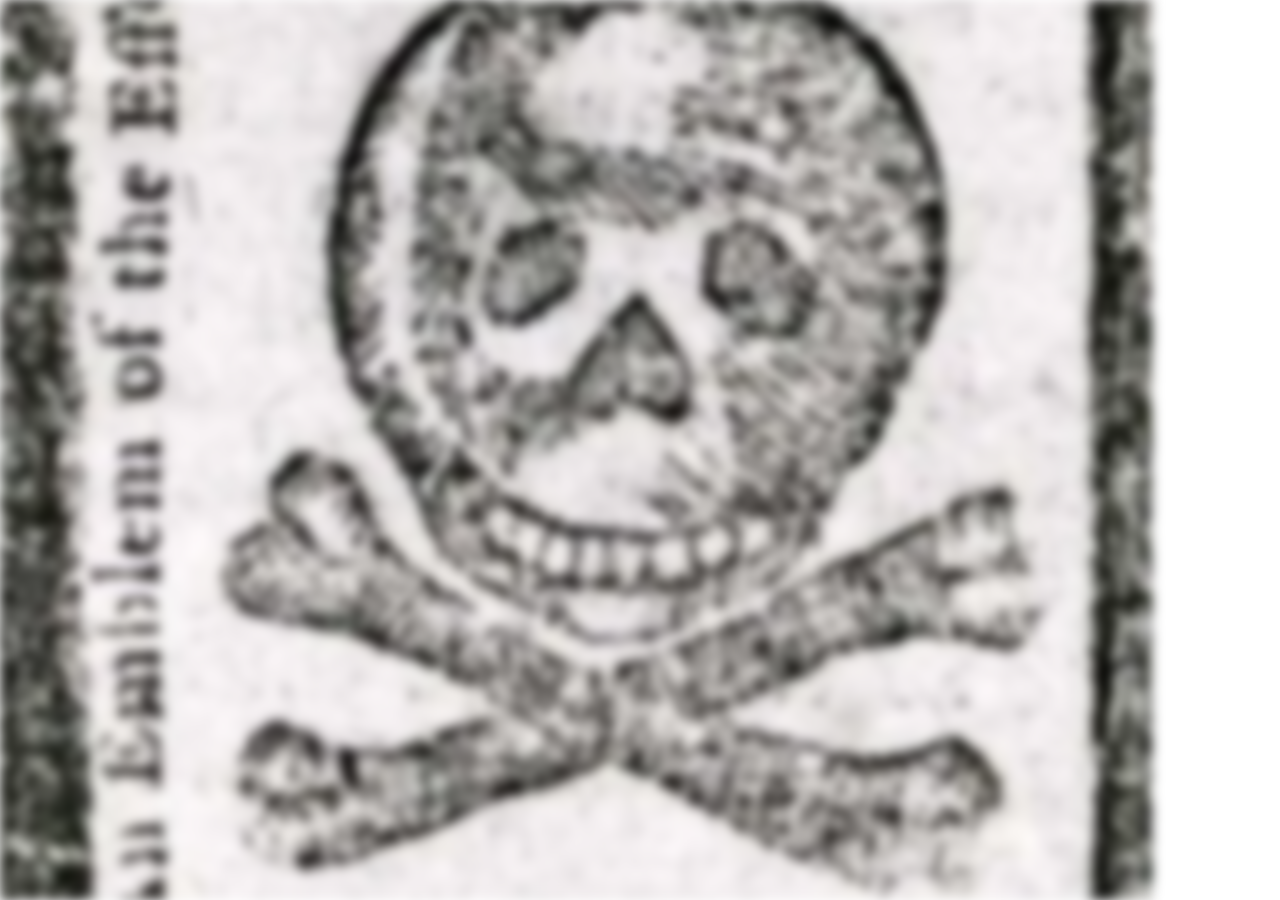
<file: index.html>
<!DOCTYPE html>
<html lang="en">
<head>
    <meta charset="UTF-8">
    <meta name="viewport" content="width=device-width, initial-scale=1.0">
    <title>Navigation Container with Blurred Background</title>
    <style>
        body {
            font-family: Arial, sans-serif;
            margin: 0;
            padding: 0;
            display: flex;
            align-items: center;
            justify-content: center;
            height: 100vh;
            overflow: hidden;
            position: relative;
        }
        .background-image {
            position: absolute;
            top: 0;
            left: 0;
            width: 90%;
            height: 100%;
            background: url('unnamed (1).png') no-repeat center center/cover;
            filter: blur(6px);
            z-index: -1;
        }
        .container {
            background-color: rgba(255, 255, 255, 0.8);
            border-radius: 10px;
            padding: 40px;
            box-shadow: 0 4px 8px rgba(0, 0, 0, 0.1);
            text-align: center;
            animation: fadeIn 1s ease-in-out forwards;
            opacity: 0;
            transform: translateY(30px);
        }
        @keyframes fadeIn {
            to {
                opacity: 1;
                transform: translateY(0);
            }
        }
        h2 {
            margin-bottom: 20px;
            color: #333;
        }
        .nav-button {
            display: block;
            margin: 15px auto;
            padding: 10px 20px;
            font-size: 18px;
            color: #ffffff;
            background-color: #007BFF;
            border: none;
            border-radius: 5px;
            cursor: pointer;
            text-decoration: none;
            transition: background-color 0.3s, transform 0.3s;
        }
        .nav-button:hover {
            background-color: #0056b3;
            transform: scale(1.05);
        }
    </style>
</head>
<body>

    <div class="background-image"></div>
    
    <div class="container">
        <h2>Where do you want to go?</h2>
        <a href="Stamp act.html" class="nav-button">Stamp Act</a>
        <a href="Taxation.html" class="nav-button">Taxtation</a>
        <a href="Prosecution.html" class="nav-button">Prosecution</a>
        <a href="Colonial.html" class="nav-button">Colonial</a>
        <a href="Que.html" class="nav-button">Questions</a>
    </div>

</body>
</html>
</file>
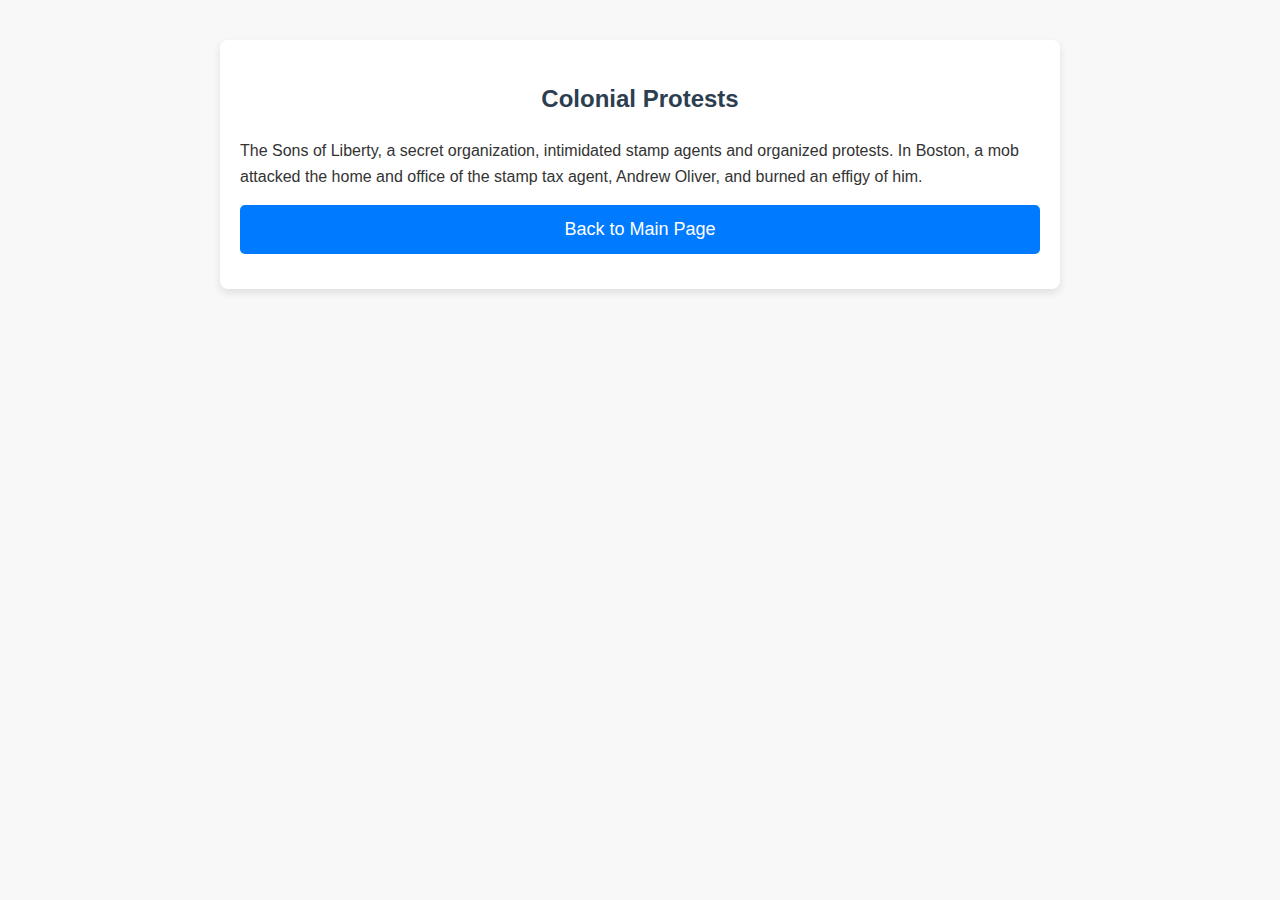
<file: Colonial.html>
<!DOCTYPE html>
<html lang="en">
<head>
    <meta charset="UTF-8">
    <meta name="viewport" content="width=device-width, initial-scale=1.0">
    <title>Colonial Protests - The Stamp Act of 1765</title>
    <link rel="stylesheet" href="styles.css">
</head>
<body>

    <section>
        <h2>Colonial Protests</h2>
        <p>The Sons of Liberty, a secret organization, intimidated stamp agents and organized protests. In Boston, a mob attacked the home and office of the stamp tax agent, Andrew Oliver, and burned an effigy of him.</p>
        <a href="index.html" class="nav-link">Back to Main Page</a>
    </section>

</body>
</html>
</file>
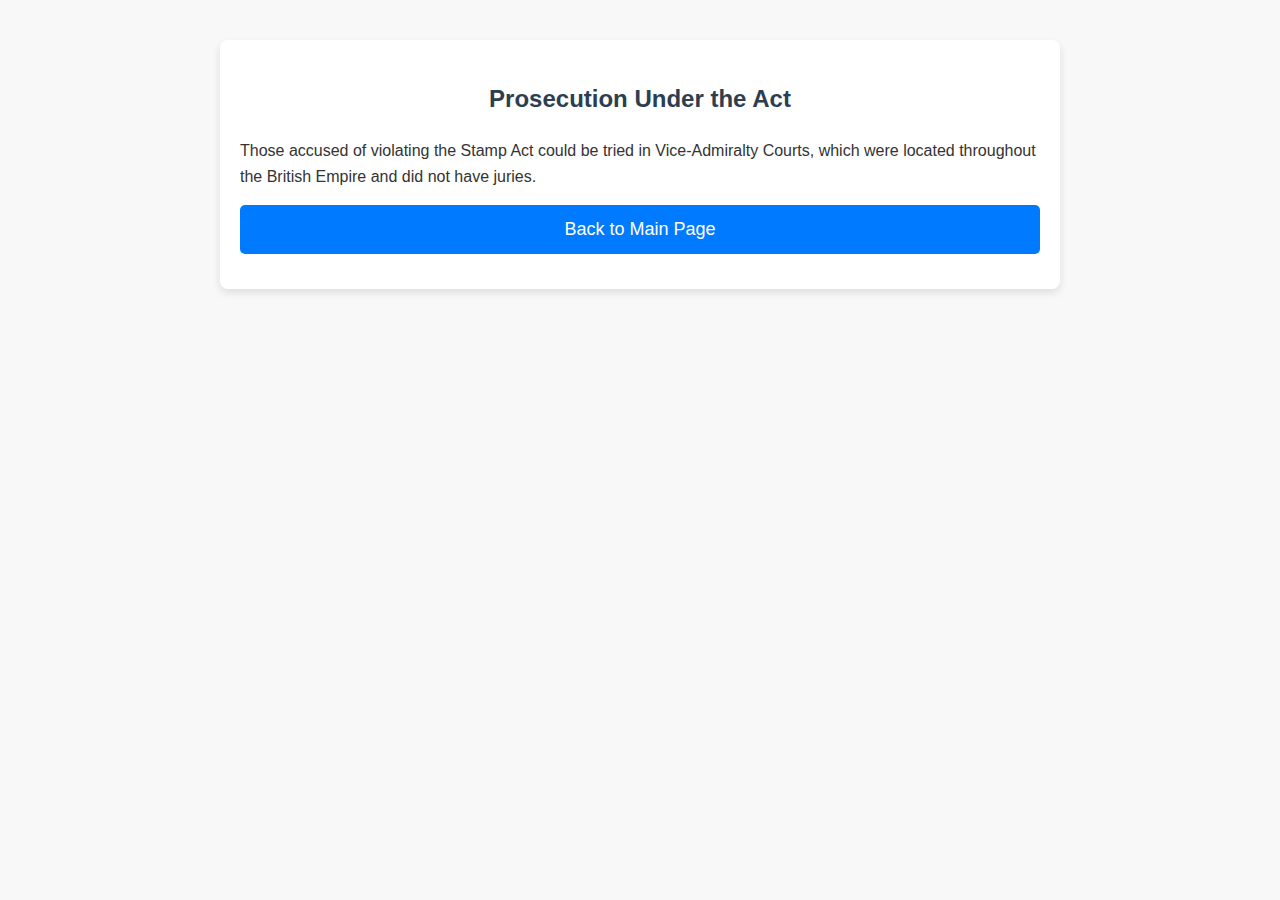
<file: Prosecution.html>
<!DOCTYPE html>
<html lang="en">
<head>
    <meta charset="UTF-8">
    <meta name="viewport" content="width=device-width, initial-scale=1.0">
    <title>Prosecution - The Stamp Act of 1765</title>
    <link rel="stylesheet" href="styles.css">
</head>
<body>

    <section>
        <h2>Prosecution Under the Act</h2>
        <p>Those accused of violating the Stamp Act could be tried in Vice-Admiralty Courts, which were located throughout the British Empire and did not have juries.</p>
        <a href="index.html" class="nav-link">Back to Main Page</a>
    </section>

</body>
</html>
</file>
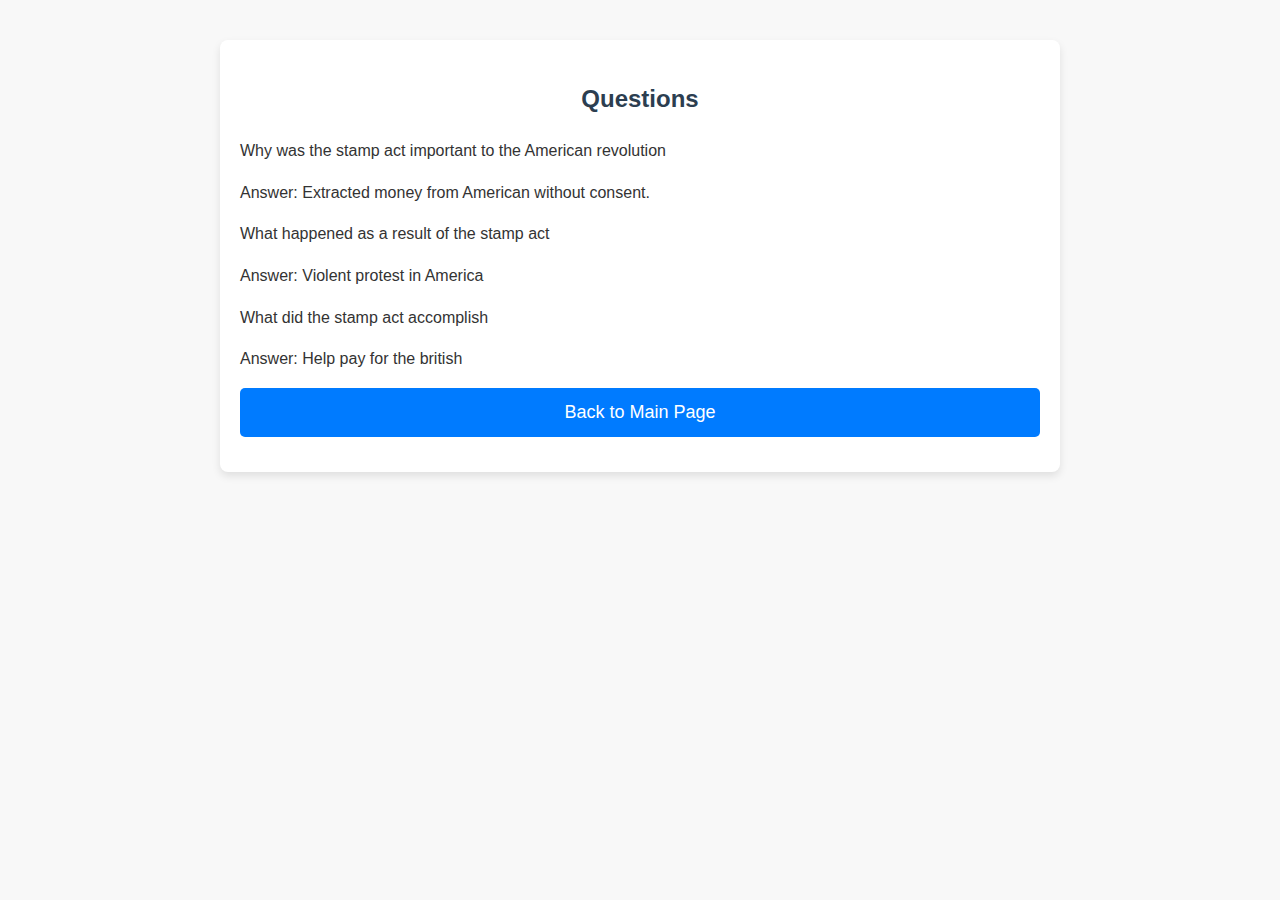
<file: Que.html>
<!DOCTYPE html>
<html lang="en">
<head>
    <meta charset="UTF-8">
    <meta name="viewport" content="width=device-width, initial-scale=1.0">
    <title>Questions</title>
    <link rel="stylesheet" href="styles.css">
</head>
<body>

    <section>
        <h2>Questions</h2>
        <p>Why was the stamp act important to the American revolution</p>
<p>Answer: Extracted money from American without consent.</p>
<p>What happened as a result of the stamp act</p>
<p>Answer: Violent protest in America</p>
      <p>What did the stamp act accomplish</p>
<p>Answer: Help pay for the british</p>

        <a href="index.html" class="nav-link">Back to Main Page</a>
    </section>

</body>
</html>
</file>
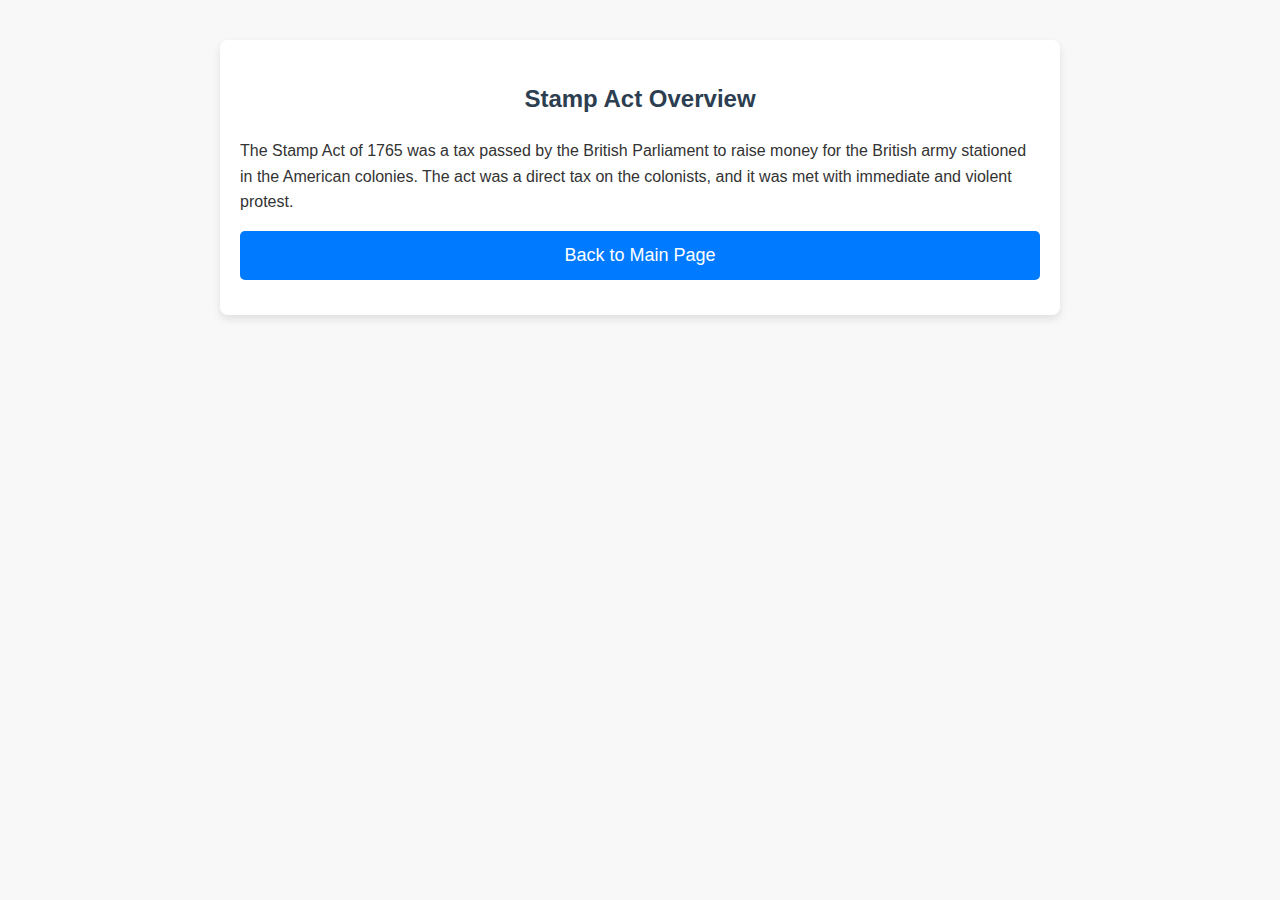
<file: Stamp act.html>
<!DOCTYPE html>
<html lang="en">
<head>
    <meta charset="UTF-8">
    <meta name="viewport" content="width=device-width, initial-scale=1.0">
    <title>Stamp Act Overview - The Stamp Act of 1765</title>
    <link rel="stylesheet" href="styles.css">
</head>
<body>

    <section>
        <h2>Stamp Act Overview</h2>
        <p>The Stamp Act of 1765 was a tax passed by the British Parliament to raise money for the British army stationed in the American colonies. The act was a direct tax on the colonists, and it was met with immediate and violent protest.</p>
        <a href="index.html" class="nav-link">Back to Main Page</a>
    </section>

</body>
</html>
</file>
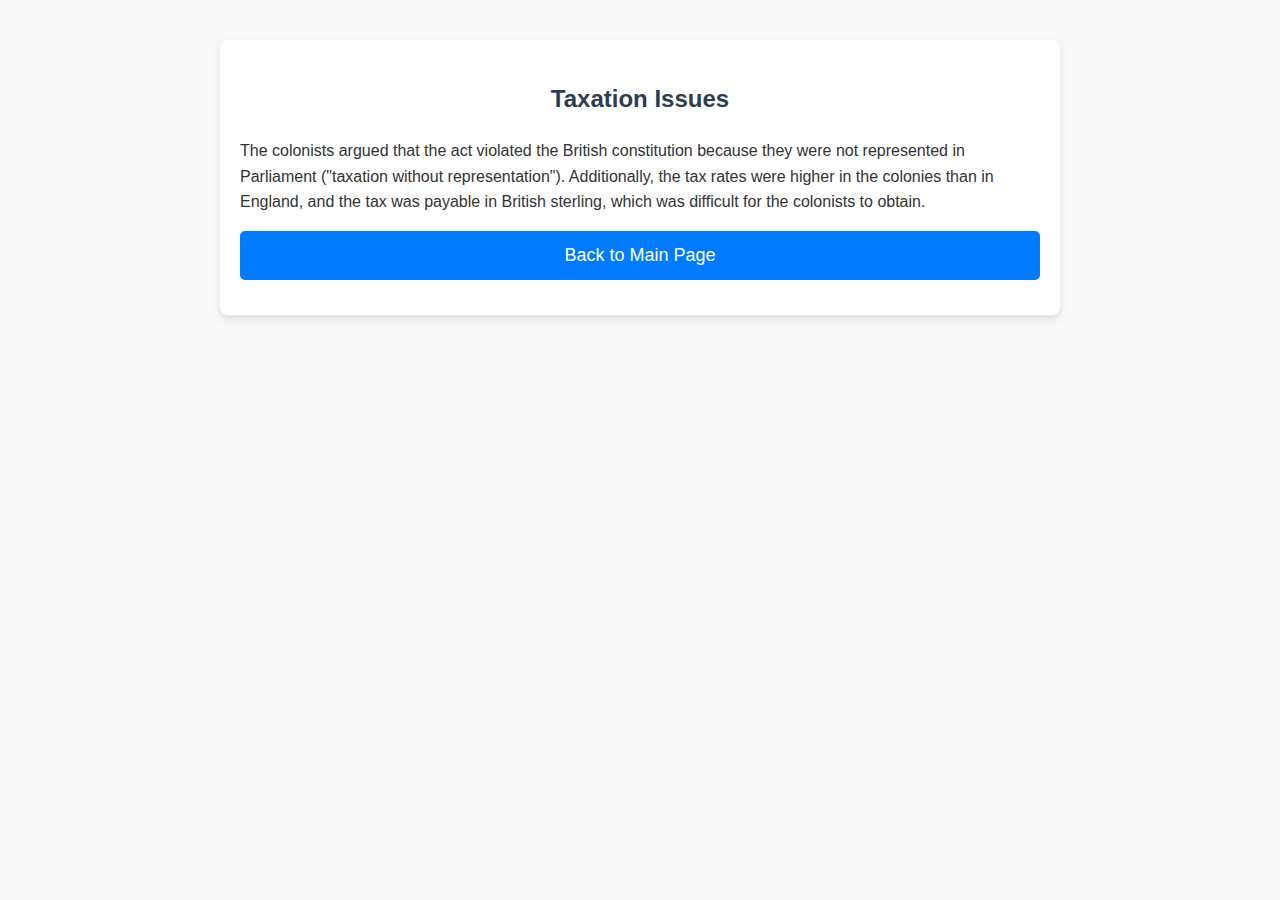
<file: Taxation.html>
<!DOCTYPE html>
<html lang="en">
<head>
    <meta charset="UTF-8">
    <meta name="viewport" content="width=device-width, initial-scale=1.0">
    <title>Taxation Issues - The Stamp Act of 1765</title>
    <link rel="stylesheet" href="styles.css">
</head>
<body>

    <section>
        <h2>Taxation Issues</h2>
        <p>The colonists argued that the act violated the British constitution because they were not represented in Parliament ("taxation without representation"). Additionally, the tax rates were higher in the colonies than in England, and the tax was payable in British sterling, which was difficult for the colonists to obtain.</p>
        <a href="index.html" class="nav-link">Back to Main Page</a>
    </section>

</body>
</html>
</file>
<file: styles.css>
body {
    font-family: Arial, sans-serif;
    line-height: 1.6;
    margin: 0;
    padding: 20px;
    background-color: #f8f8f8;
    color: #333;
}

h1, h2 {
    text-align: center;
    color: #2c3e50;
}

.container, section {
    max-width: 800px;
    margin: 0 auto;
    background: #ffffff;
    padding: 20px;
    margin-top: 20px;
    border-radius: 8px;
    box-shadow: 0 4px 8px rgba(0, 0, 0, 0.1);
}

.nav-button, .nav-link {
    display: block;
    margin: 15px auto;
    padding: 10px 20px;
    font-size: 18px;
    text-align: center;
    color: white;
    background-color: #007BFF;
    text-decoration: none;
    border-radius: 5px;
    transition: background-color 0.3s;
}

.nav-button:hover, .nav-link:hover {
    background-color: #0056b3;
}
</file>
